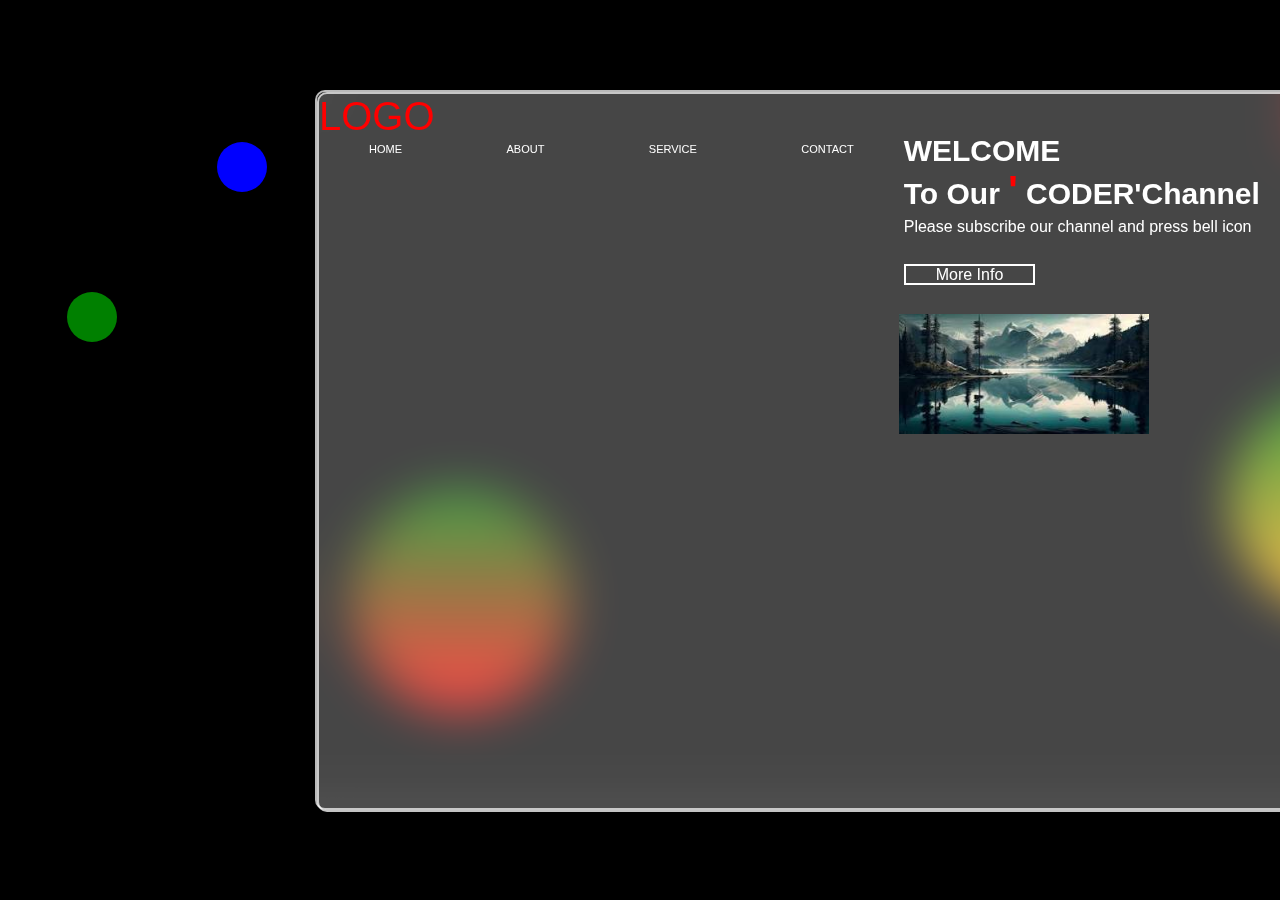
<file: glass morphism/index.html>
<!DOCTYPE html>
<html lang="en">
<head>
    <meta charset="UTF-8">
    <meta name="viewport" content="width=device-width, initial-scale=1.0">
    <title>glass morphism</title>
    <link rel="stylesheet" href="style.css">
</head>
<body>
    <div class="container">
        <div class="box">
            <div class="ball-1"></div>
            <div class="ball-2"></div>
            <div class="ball-3"></div>
            <div class="box">
                <nav>
                    <div class="logo"><span>LOGO</span></div>
                    <ul>
                        <li><a>HOME</a></li>
                        <li><a>ABOUT</a></li>
                        <li><a>SERVICE</a></li>
                        <li><a>CONTACT</a></li>
                        
                    </ul>
                </nav>
                <div class="contain">
                    <div class="section-1">
                        <h1>WELCOME</h1>
                        <h1> To Our <span>'</span> CODER<span></span>'Channel</h1>
                        <p>Please subscribe our channel and press bell icon</p>

                        <div class="button">
                            <a>More Info</a>

                            
                        </div>
                    <div class="section-2">
                        <img src="hero-background.jpg">

                    </div>
                </div>
            </div>
        </div>
    </div>
</body>
</html>
</file>
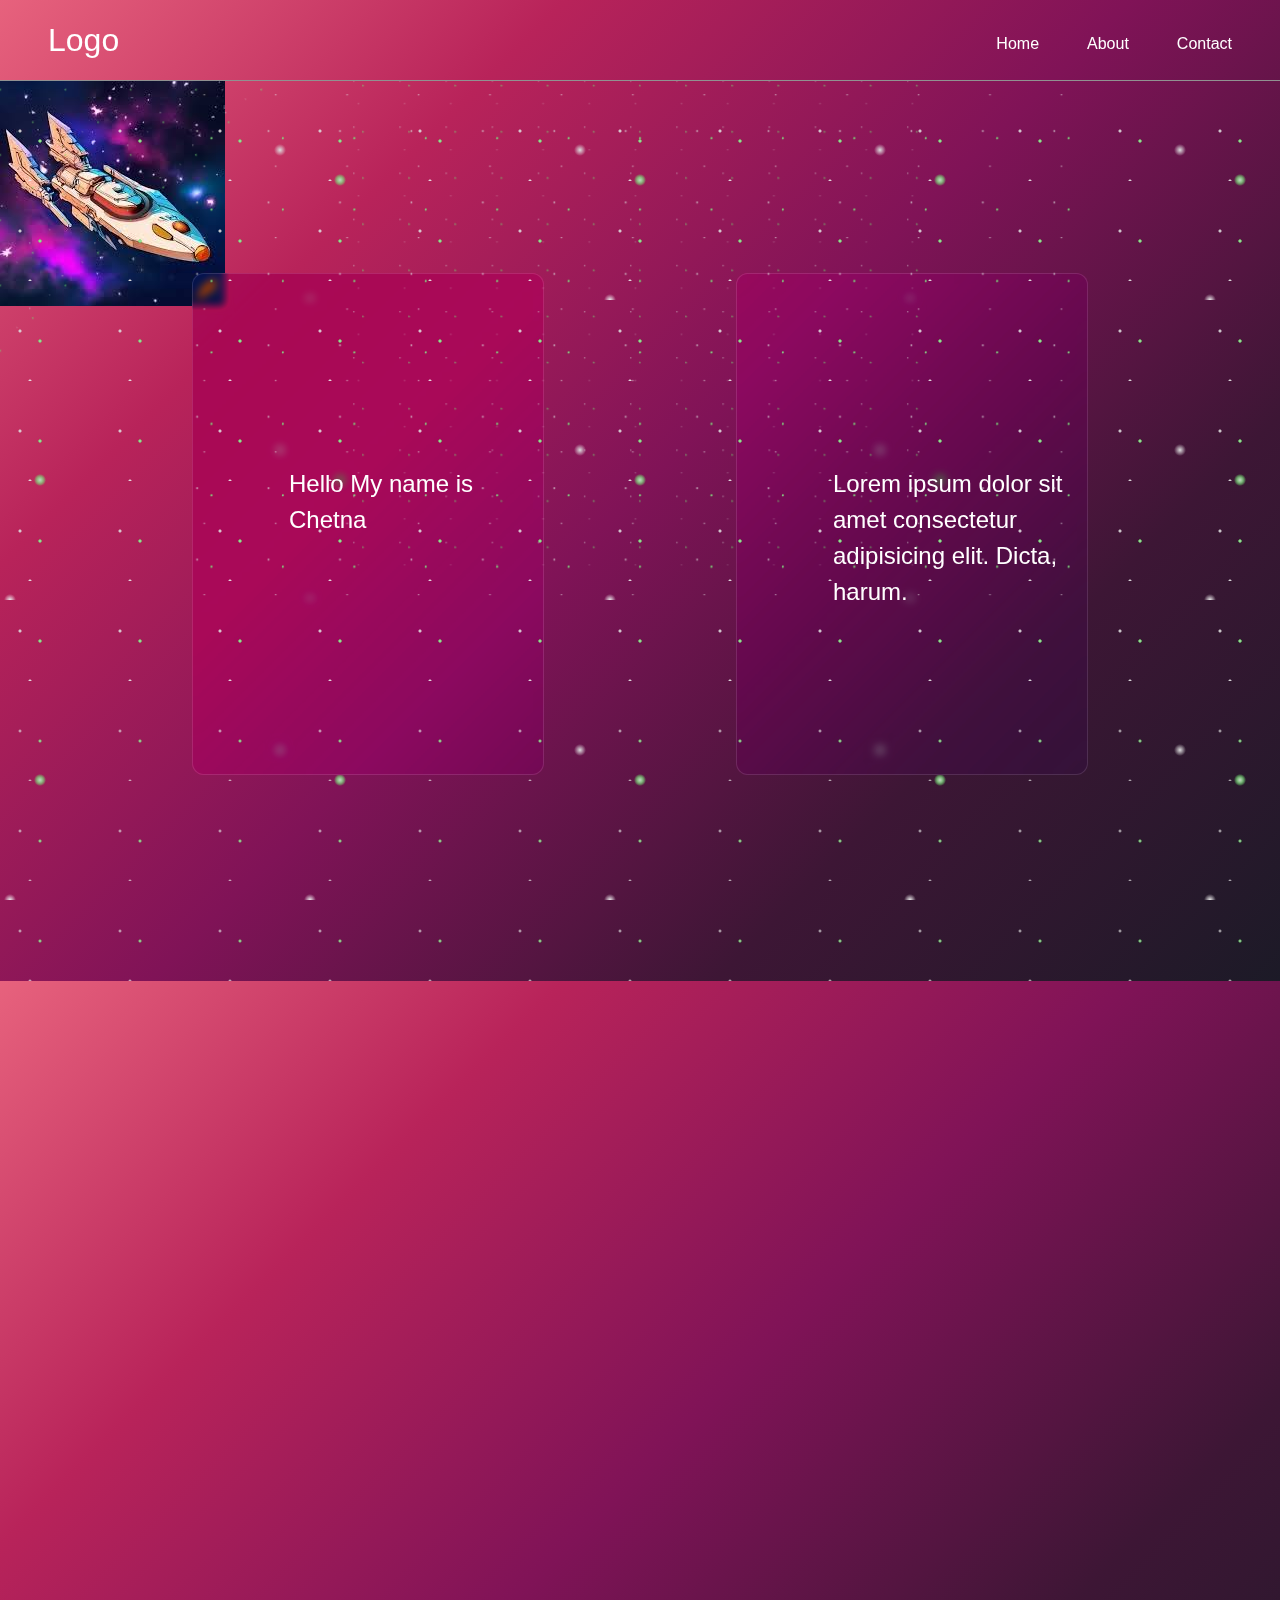
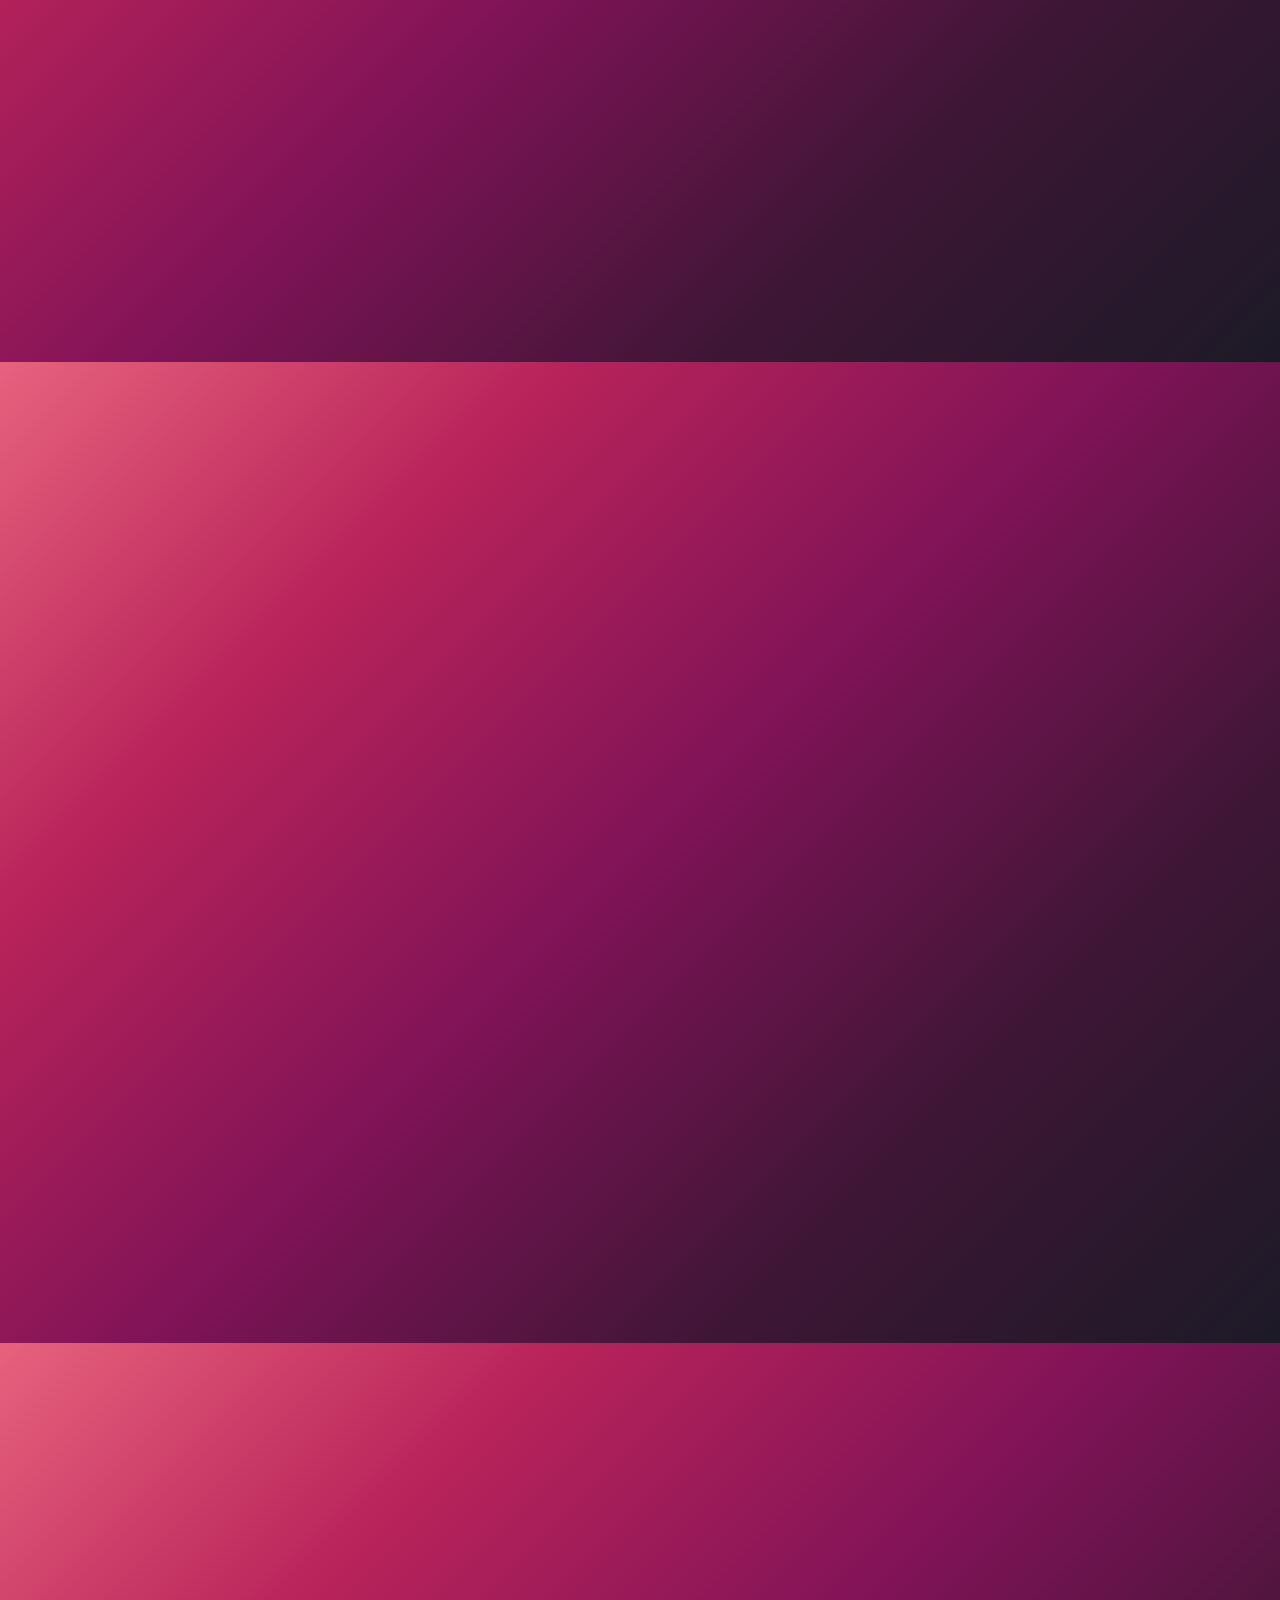
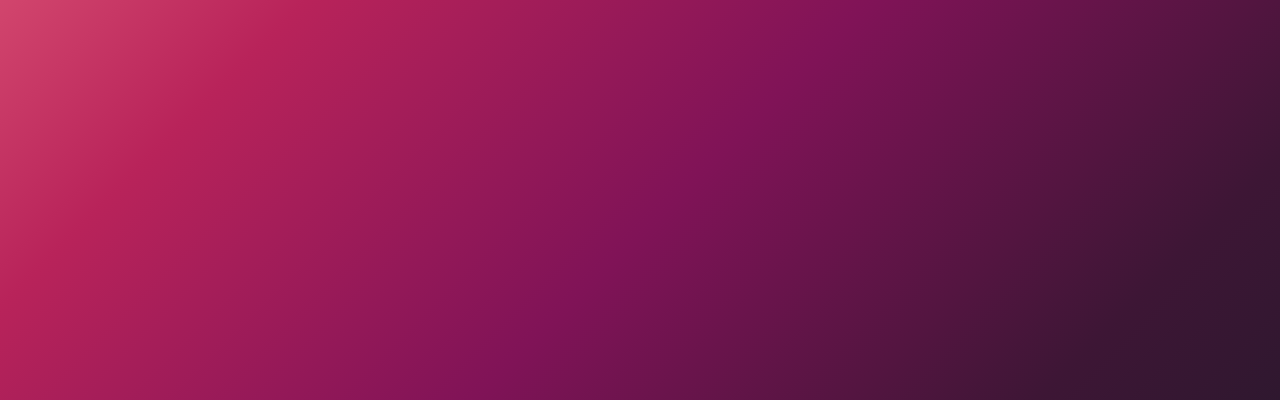
<file: parallax/index.html>
<html>

<head>
  <meta charset="utf-8">
  <meta name="viewport" content="width=device-width">
  <link rel="stylesheet" href="style.css">
</head>

<body>
  <div class="parallax__layer parallax__layer--back">
    <div class="starfield">
      <span></span>
      <span></span>
      <span></span>
      <span></span>
    </div>
  </div>
    <nav class="nav">
        <div class="nav_div">
            <div class="logo">
                <p class="main_logo"><span class="span">Logo</span></p>
            </div>
            <div class="a-div">
                <a href="/home">Home</a>
                <a href="/About">About</a>
                <a href="/Contact">Contact</a>
            </div>
        </div>
    </nav>
    <div class="ast_image">
        <img class="ast" src="images.jpg"/>
    </div>
  <div class="parallax">
    <div class="main_div">
        <div class="card">
            <div class="fixed">Hello My name is Chetna<br/>
            
            </div>
        </div>
        <div class="card1">
            <div class="fixed1"><p>Lorem ipsum dolor sit amet consectetur adipisicing elit. Dicta, harum.</p></div>
        </div>
    </div>
    <div class="image_div">
        <img class="cat_image" src="aaaa.png"/>
    </div>
    <div class="bye_div">
        <p class="p_div">Bye...</p>
    </div>
    <div class="parallax__layer parallax__layer--back">
      <div class="starfield">
        <span></span>
        <span></span>
        <span></span>
        <span></span>
      </div>
    </div>
    <div class="parallax__layer parallax__layer--back2">
      <div class="starfield">
        <span></span>
        <span></span>
        <span></span>
        <span></span>
      </div>
    </div>
    <div class="parallax__layer parallax__layer--back3">
      <div class="starfield">
        <span></span>
        <span></span>
        <span></span>
        <span></span>
      </div>
    </div>
    <div class="parallax__layer parallax__layer--base">
      <div class="starfield">
        <span></span>
        <span></span>
        <span></span>
        <span></span>
      </div>
    </div>    

  </div>

</body>

</html>
</file>
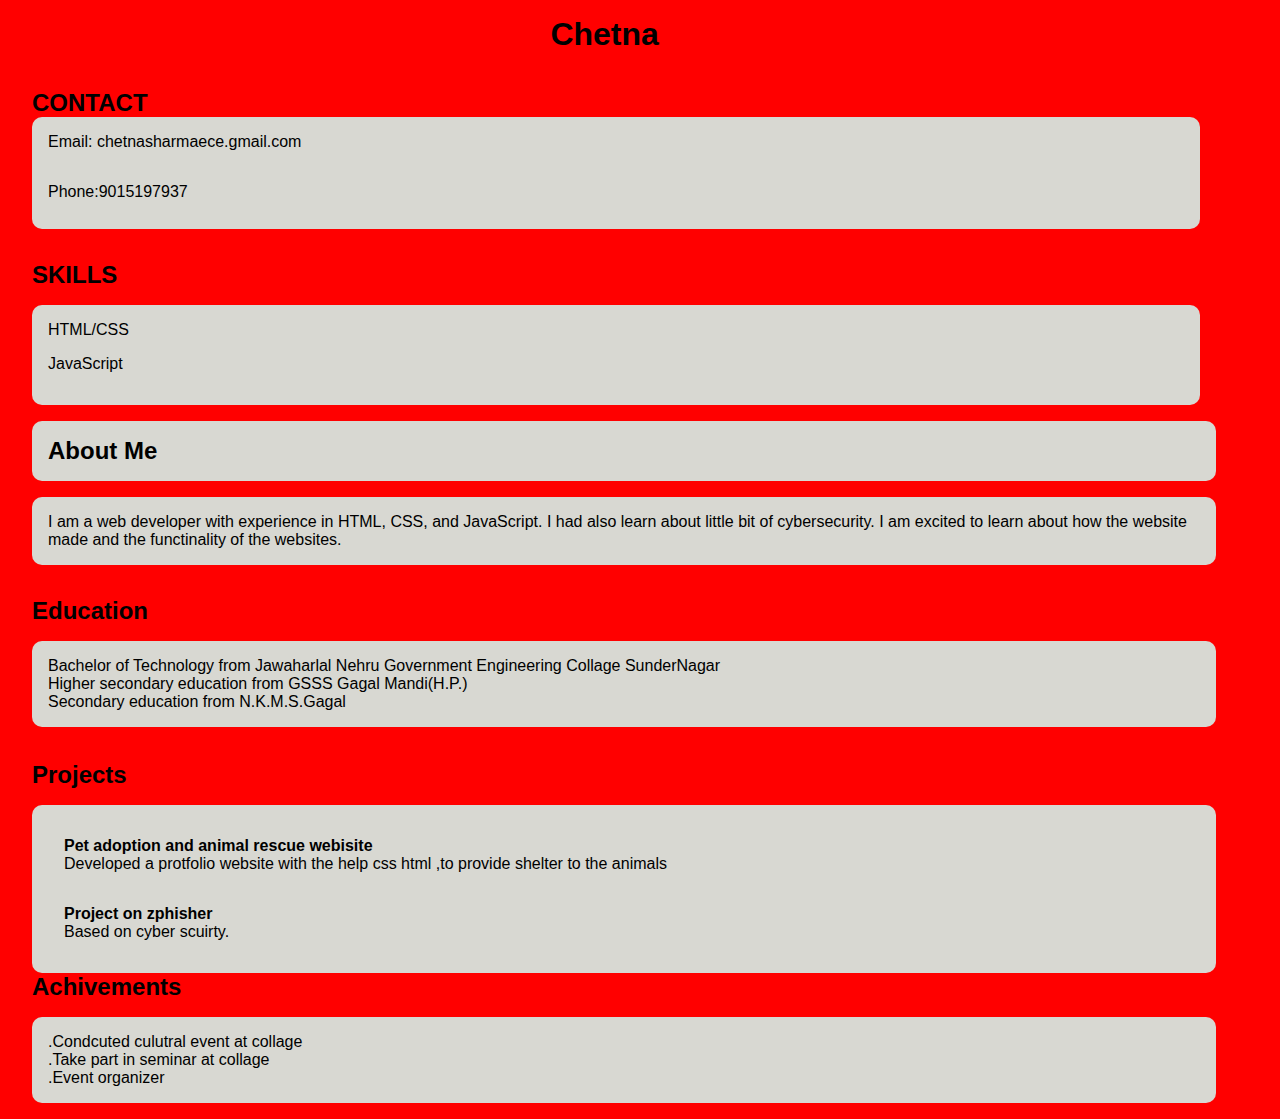
<file: resume/index.html>
<!DOCTYPE html>
<html lang="en">
<head>
    <meta charset="UTF-8">
    <meta name="viewport" content="width=device-width, initial-scale=1.0">
    <title>Resume</title>
    <link rel="stylesheet" href="style.css">
</head>
<body>
<div class="container">
    <div class="top-panel">
          <h1 class="name">Chetna</h1><br><br>
        <!-- <img src="" alt="My Photo" class="profile-pic" /> -->
        <h2>CONTACT</h2>
        <div class="top-bottom">
            <p>Email: chetnasharmaece.gmail.com</p>
            <p>Phone:9015197937</p>
        </div>
        <h2 class="skill_main">SKILLS</h2>
        <div class="skills">
            <p>HTML/CSS</p>
            <p>JavaScript</p>
            
            
        </div>
      </div>
      <div class="right-panel">
    <div>
        
        <h2 class="about">About Me</h2>
        <p class="about">
            I am a web developer with experience in HTML, CSS, and JavaScript.
            I had also learn about little bit of cybersecurity.
            I am excited to learn about how the website made and the functinality of the websites.
            
        </p>

        <h2 class="edu">Education</h2>
        <ul class="ulcls">
            <li class="liedu">Bachelor of Technology from Jawaharlal Nehru Government Engineering Collage SunderNagar</li>
            <li>Higher secondary education from GSSS Gagal Mandi(H.P.)</li>
            <li>Secondary education from N.K.M.S.Gagal</li>
        </ul><br>
        
        <h2 class="proj">Projects</h2>
        <ul class="ulproj">
            <li class="main_list"><h4>Pet adoption and animal rescue webisite
            </h4>
            Developed a protfolio website with the help css html ,to provide shelter to the animals</li>
            <li class="main_list"><h4>Project on zphisher</h4>Based on cyber scuirty.
                </li>
                </ul>
            

        <h2 class="achiv">Achivements</h2>
        <ul class="ulachiv">
            <li>.Condcuted culutral event at collage</li>
            <li>.Take part in seminar at collage </li>
            <li>.Event organizer</li>
            
        </ul>
        </div>
        
    </div>
</div>
      
    
  </body>
</html>
    
</body>
</html>
</file>
<file: glass morphism/style.css>
*{
    margin: 0;
    padding: 0;
    box-sizing: border-box;
    color: white;
    list-style: none;
    font-family:sans-serif;
}
.container{
    height: 100vh;
    width: 200vh;
    position: relative;
    display: flex;
    justify-content: center;
    background: black;
    align-items: center;
}
.container::before{
    content: '';
    position: absolute;
    height: 220px;
    width: 220px;
    border-radius: 50%;
    background: linear-gradient(green, red);
    transform: translate(-440px,150px);
}.container::after{
    content: '';
    position: absolute;
    height: 220px;
    width: 220px;
    border-radius: 50%;
    background: linear-gradient(green,orange);
    transform: translate(440px,50px);
}
.container  .ball-1{
    height: 50px;
    width: 50px;
    border-radius: 50%;
    background: green;
    transform: translate(-250px,200px);
    position: absolute;
}
.container  .ball-2{
    height: 50px;
    width: 50px;
    border-radius: 50%;
    background: blue;
    transform: translate(-100px,50px);
    position: absolute;
}
.container .ball-3{
    height: 50px;
    width: 50px;
    border-radius: 50%;
    background: brown;
    transform: translate(980px,5px);
    position: absolute;
}
.container .box{
    height: 80vh;
    width: 130vh;
    padding: 0 ,20px;
    background: rgba(255,255,255,0.1);
    z-index: 10;
    display: flex;
    position: relative;
    border-radius: 10px;
    border: 2px solid rgba(255,255,255,0.7);
    backdrop-filter:blur(25px) ;/*important!!*/
    box-shadow: -15px,17px 17px rgba(10,10,10,0.25);
}
.container .box .nav{
    height: 6%;
    width: 9.5%;
    position: absolute;
    display: flex;
    align-items: center;
    justify-content: space-between;
    margin: 20px auto;
   
}
.container .box nav ul li{
    display: inline-block;
    padding: 0 50px;
}
.container .box nav ul li a{
    font-size: 11px;
    cursor: pointer;

}
.container .box nav ul li a:hover{
    color:red;


}
.container.box nav.logo{
    font-size: 35px;
    color:black;
    margin-top: 60px;
    margin-left:50px;
}

.container .box .container{
    display: flex;
    align-items: flex-start;
    width: 80%;
    height: 50%;
    position: absolute;
      margin-top: 8%;
    padding-left: 80%;
}
.container .box .contain .section-1{
    position:absolute;
    margin-top: 40px;
    justify-content: center;
}
.container .box .contain .section-1 h1{
    font-size: 30px;
}
.container .box .contain .section-1 h3{
    font-size: 30px;
}

.container .box .contain .section-1 p{
margin-top: 5px;
}
.container  .contain .section-1 .button a{
    margin-top: 50px;
    align-items: center;
    justify-content: left;
    width: 20vh;
    padding: 0px 30px;
    border: 2px solid white;
    cursor: pointer;
    
    }
    .container  .contain .section-1 .button{
        margin-top: 30px;
    }

  
    .container .box .contain .section-1 .button a:hover{
        background-color: aqua;
        color: black;
        box-shadow:  0 0 5px  aqua,
         0 0  25px  aqua,
        0 0  50px aqua,
       0 0  200px blue;
       font-size: 16px; /*change it */
       -webkit-box-reflect:below 5px linear-gradient(transparent,#0005) ;
    }
    a:first-child
    {
        filter: hue-rotate(225deg);
    }
    .box a span{
        position: absolute;
        display: block;
    }
    .container .box .contain .section-2 img{
        width: 250px;
        height: 120px;
        transform: translate(-5px,30px);
        

    }
    span{
        color: red;
        font-size: 40px;
    }
</file>
<file: parallax/style.css>
* {
    margin: 0;
    padding: 0;
  }
  body {
    font: 100% / 1.5 Arial;
  /*   background: linear-gradient(135deg, #3e028c -50%, #000 100%); */
    background-image: linear-gradient(135deg, #e7627d 0%, #b8235a 25%, #801357 50%, #3d1635 75%, #1c1a27 100%);
  }
  ::-webkit-scrollbar { 
      display: none; 
  }
  .parallax {
    height: 100vh;
    overflow-x: hidden;
    overflow-y: auto;
    -webkit-perspective: 1px;
    perspective: 1px;
  }

  .parallax__layer {
    position: absolute;
    top: 0;
    left: 0;
    right: 0;
    bottom: 0;
  }

  .parallax__layer--base {
    -webkit-transform: translateZ(0);
    transform: translateZ(0);
  }

  .parallax__layer--back {
    -webkit-transform: translateZ(-2px) scale(3);
    transform: translateZ(-2px) scale(3);
  }
  .parallax__layer--back2 {
    -webkit-transform: translateZ(-6px) scale(5);
    transform: translateZ(-6px) scale(5);
  }
  .parallax__layer--back3 {
    -webkit-transform: translateZ(-12px) scale(6);
    transform: translateZ(-12px) scale(6);
  }

  /* add some padding to force scrollbars */
  .parallax__layer {
    padding: 100vh 0;
  }

  .starfield > * {
    background-size: 100px 100px;
    background-image: radial-gradient(
        2px 2px at 40px 60px,
        #ccc,
        rgba(0, 0, 0, 0)
      ),
      radial-gradient(2px 2px at 20px 50px, #ddd, rgba(0, 0, 0, 0)),
      radial-gradient(2px 2px at 30px 100px, #eee, rgba(0, 0, 0, 0)),
      radial-gradient(2px 2px at 40px 60px, rgb(0, 255, 0), rgba(0, 0, 0, 0)),
      radial-gradient(2px 2px at 110px 90px, rgb(255, 0, 0), rgba(0, 0, 0, 0)),
      radial-gradient(2px 2px at 190px 150px, rgb(255, 200, 0), rgba(0, 0, 0, 0));
    background-repeat: repeat;
  }
  .starfield > * {
    position: absolute;
    top: -250%;
    left: 0;
    height: 300%;
    width: 100%;

  }

  .starfield span:nth-child(2) {
    transform: rotate(45deg);
  }
  .starfield span:nth-child(3) {
    transform: rotate(69deg);
  }
  .starfield span:nth-child(4) {
    transform: rotate(123deg);
  }


  .card {
    backdrop-filter: blur(4px) saturate(200%);
    -webkit-backdrop-filter: blur(4px) saturate(200%);
    background-color: rgba(17, 25, 40, 0.36);
    border-radius: 12px;
    border: 1px solid rgba(255, 255, 255, 0.125);
    width: 500px;
    height: 500px;
    margin-left: 12rem;
    margin-top: 12rem;
}

.fixed{
    color: white;
    font-size: 1.5rem;
    margin-top:12rem;
    margin-left: 6rem;

}

.card1{
    backdrop-filter: blur(4px) saturate(200%);
    -webkit-backdrop-filter: blur(4px) saturate(200%);
    background-color: rgba(17, 25, 40, 0.36);
    border-radius: 12px;
    border: 1px solid rgba(255, 255, 255, 0.125);
    width: 500px;
    height: 500px;
    margin-left: 12rem;
    margin-top: 12rem;
    margin-right: 12rem;
}

.main_div{
    display: flex;
    justify-content: space-between;
}

.fixed1{
    color: white;
    font-size: 1.5rem;
    margin-top:12rem;
    margin-left: 6rem;
}

.nav{
    background:transparent;
    border-bottom: 1px solid rgb(145, 145, 145);
}

.nav_div{
    margin: 1rem 3rem 1rem 3rem;
    display: flex;
    align-items: centre;
    justify-content: space-between;
}


.a-div{
    display: flex;
    gap: 3rem;
    margin-top: 1rem;
}

.main_logo{
    color: white;
    font-size: 2rem;
}

.a-div a{
    text-decoration: none;
    color: white;
}

.image_div{
    margin-left: 100%;
    margin-top: 100rem;
    
}

.cat_image{
    border-radius: 10px;
    width: 350px;
    height: 500px;
}


.bye_div{
    margin-top: 10rem;
    margin-left: 50%;
}

.p_div{
    font-size: 2rem;
    color: white;
}

.ast_image{
    z-index:3;
}

.ast{
    position: fixed;
    display: flex;
}


.span img{
    width: 100px;
    height: 100px;
}
</file>
<file: resume/style.css>
*{
    padding: 0;
    margin: 0;
    box-sizing: none;
    font-family: sans-serif;
}
.container{
    position: absolute;
    background-color:red;
    width: 100vw;
}

.name{
    padding-top:1rem ;
    margin-left: 43%;

}

.top-panel h2{
    margin-left: 2rem;
}

.top-bottom{
    position: relative;
    background-color: rgb(216, 216, 210);
    height: 7rem;
    padding-left: 1rem;
    border-radius: 10px;
    max-width: 90vw;
    margin-left: 2rem;
}
.top-bottom p{
    padding-top:1rem ;
    margin-bottom: 1rem;
}

.skill_main{
    margin-top: 2rem;
}

.skills{
    margin-top: 1rem;
    margin-bottom: 1rem;
    background-color:rgb(216, 216, 210);
    padding-left: 1rem;
    padding-top: 1rem;
    padding-bottom: 1rem;
    border-radius: 10px;
    margin-left: 2rem;
    max-width: 90vw;
}

.skills p{
    margin-bottom: 1rem;
}

.abouth{
    margin-top: 2rem;
    margin-left: 2rem;
}

.about{
    margin-top: 1rem;
    margin-bottom: 1rem;
    background-color:rgb(216, 216, 210);
    padding-top: 1rem;
    padding-bottom: 1rem;
    padding-left: 1rem;
    padding-right: 1rem;
    border-radius: 10px;
    max-width: 90vw;
    margin-left: 2rem;
}

.edu{
    margin-top: 2rem;
    margin-left: 2rem;
}

.ulcls{
    background-color:rgb(216, 216, 210);
    text-decoration: none;
    list-style-type: none;
    padding: 1rem 1rem 1rem 1rem;
    border-radius: 10px;
    margin-left: 2rem;
    margin-top: 1rem;
    max-width: 90vw;
    
}

.liedu{
    text-decoration: none;
}

.proj{
    margin-top: 1rem;
    margin-left: 2rem;
}

.ulproj{
    background-color:rgb(216, 216, 210);
    max-width: 90vw;
    margin-left: 2rem;
    list-style-type: none;
    padding: 1rem;
    border-radius: 10px;
    margin-top: 1rem;
}


.achiv{
    margin-left: 2rem;
}

.ulachiv{
    background-color:rgb(216, 216, 210);
    padding: 1rem;
    list-style-type: none;
    margin-left: 2rem;
    border-radius: 10px;
    margin-top: 1rem;
    max-width: 90vw;
    margin-bottom:1rem;
}

.main_list{
    padding: 1rem;
    
}
</file>
